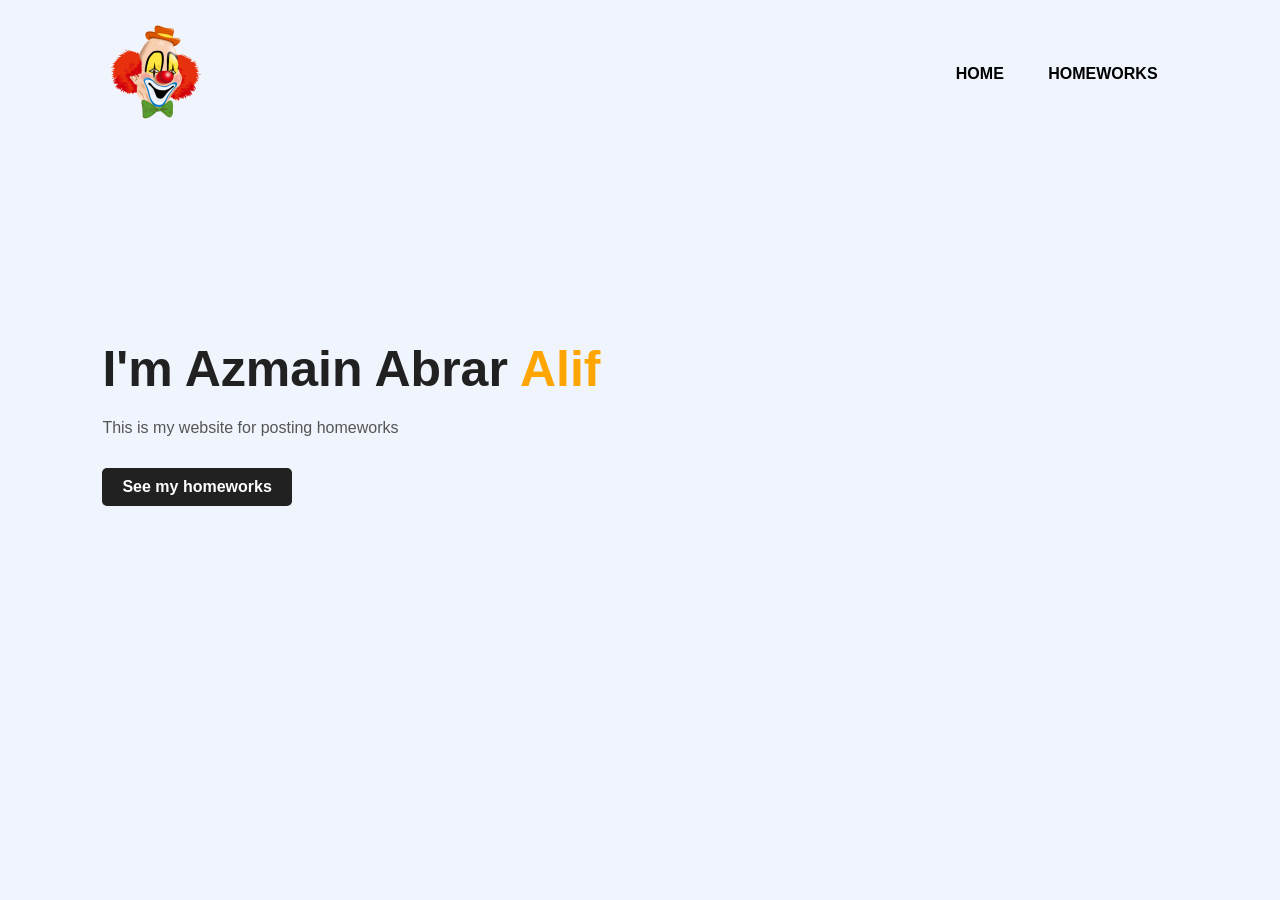
<file: index.html>
<!DOCTYPE html>
<html lang="en">
<head>
    <meta charset="UTF-8">
    <meta http-equiv="X-UA-Compatible" content="IE=edge">
    <meta name="viewport" content="width=device-width, initial-scale=1.0">
    <title>Alif's Homework Website</title>
    <link rel="stylesheet" href="style.css">
</head>
<body>
    <div class="hero">
        <nav>
            <img src="clown.png" alt="logo">
            <ul>
                <li><a href="homepage.html">HOME</a></li>
                <li><a href="homeworks.html">HOMEWORKS</a></li>
            </ul>
        </nav>
        <div class="detel">
            <h1>I'm Azmain Abrar <span>Alif</span></h1>
            <p>This is my website for posting homeworks</p>
            <a href="homeworks.html">See my homeworks</a>
        </div>
        <div class="images">
            <img src="vaia.png" alt="my image">
        </div>
    </div>

    
</body>
</html>
</file>
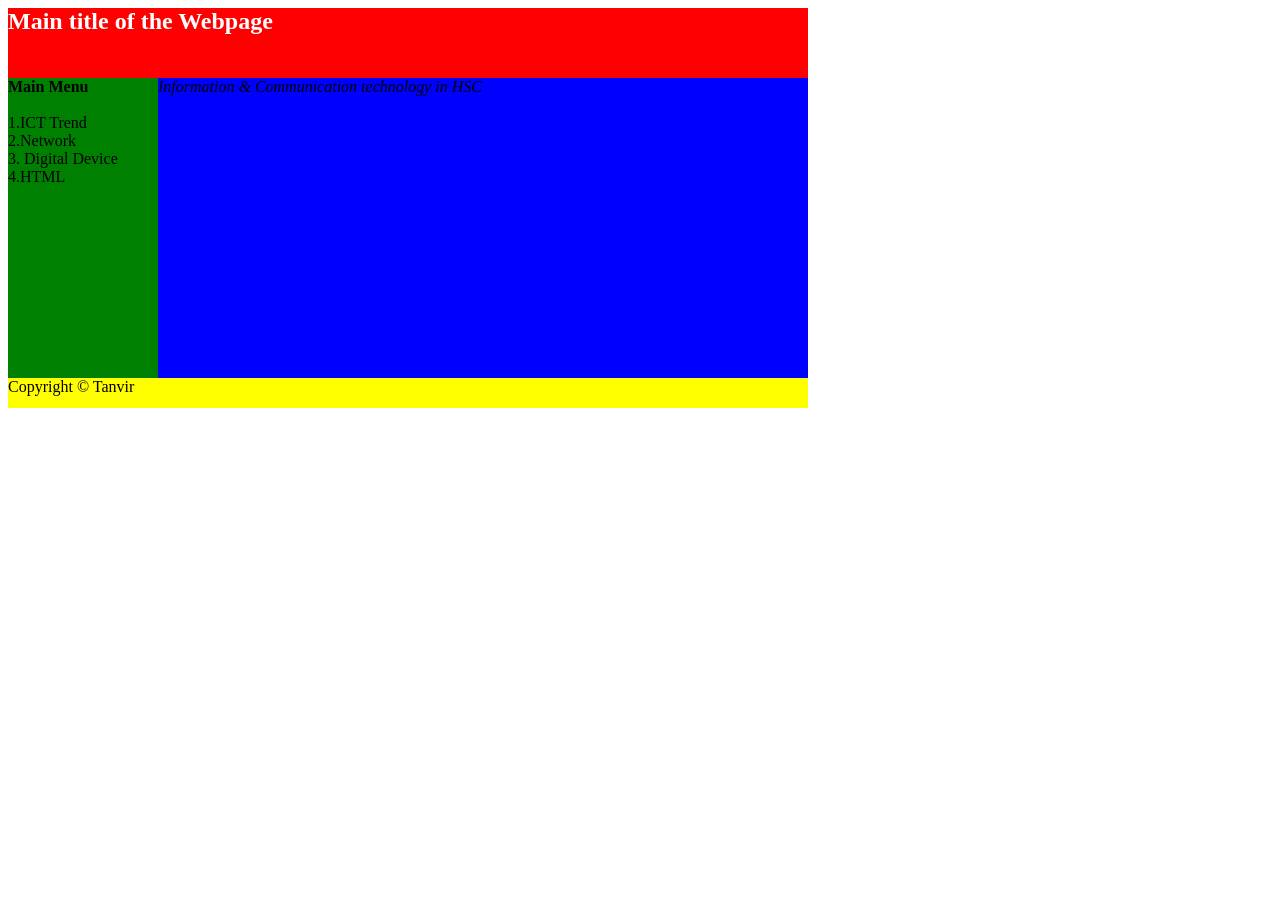
<file: Div Tag.html>
<!DOCTYPE html>
<html>
<head>
    <title>Div Tag</title>
</head>
<body>
    <div style="background-color:red ; width:800px; height: 70px; color: white;">
        <b style="font-size:150% ;">Main title of the Webpage</b>
    </div>
    <div style="background-color:green ; width:150px; height:300px; float:left;">
        <b>Main Menu</b> <br><br>1.ICT Trend <br>2.Network <br> 3. Digital Device <br> 4.HTML 
    </div>
    <div style="background-color:blue ; width:650px; height:300px; float:left;">
        <i>Information & Communication technology in HSC</i>
    </div>
    <div style="background-color:yellow ; width:800px; height:30px; float:left;">
        Copyright &copy Tanvir
    </div>
</body>
</html>
</file>
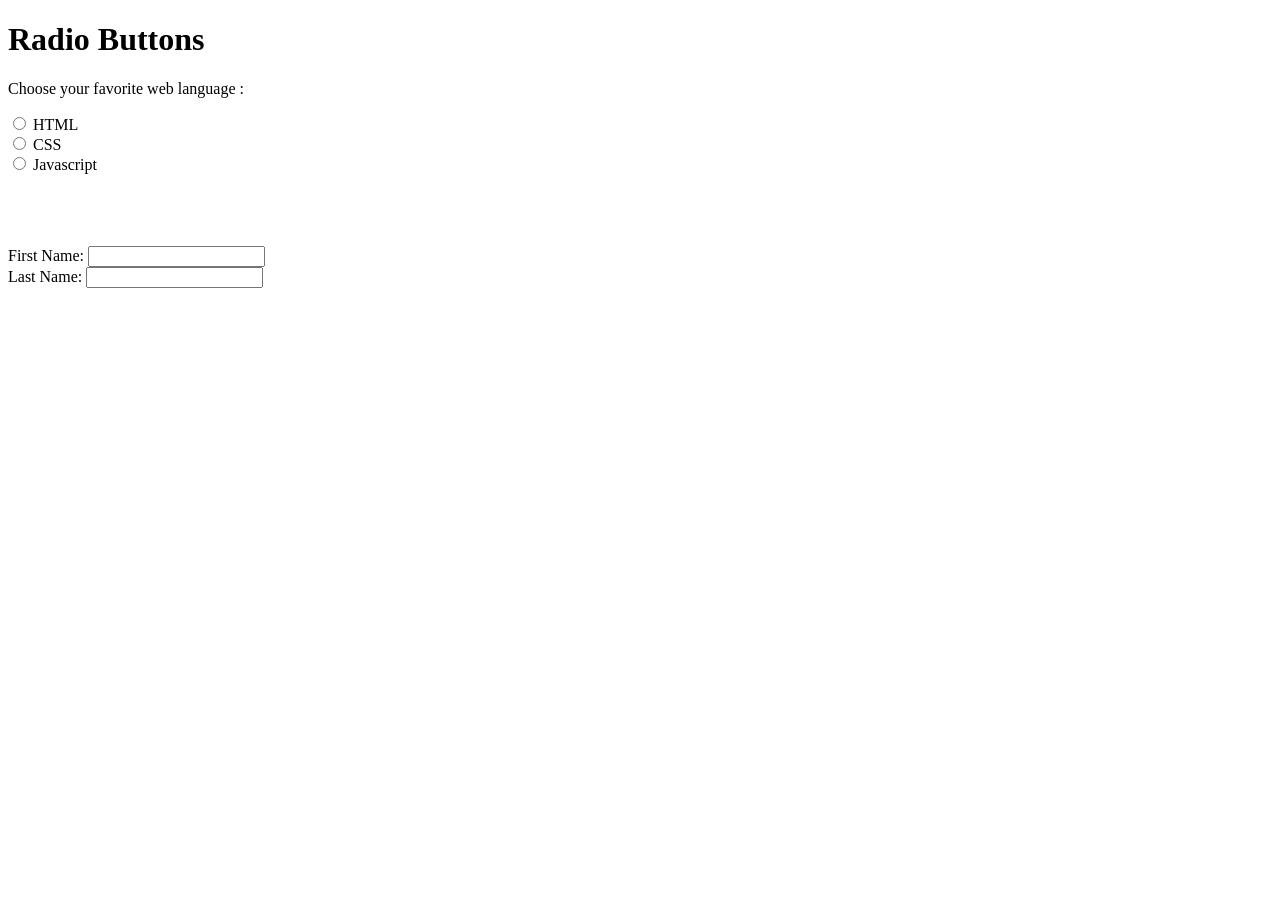
<file: Forrm.html>
<!DOCTYPE html>
<html>
    <head>
        <title> Form with Radio Button </title>
    </head>
    <body>
        <h1> Radio Buttons </h1>
        <p> Choose your favorite web language : </p>
        <form>
            <input type="radio" id="html" name="favorite language" value="HTML"  >
            <label for="html">HTML</label> <br>
            <input type="radio" id="css" name="favorite language" value="CSS"  >
            <label for="css">CSS</label> <br>
            <input type="radio" id="javascript" name="favorite language" value="Javascript"  >
            <label for="javascript">Javascript</label> <br>
        </form>
        <br>
        <br>
        <br>
        <form>
            <br>First Name: <input type="text" name="firstname">
            <br>Last Name: <input type="text" name="lastname">
        </form>
    </body>
</html>
</file>
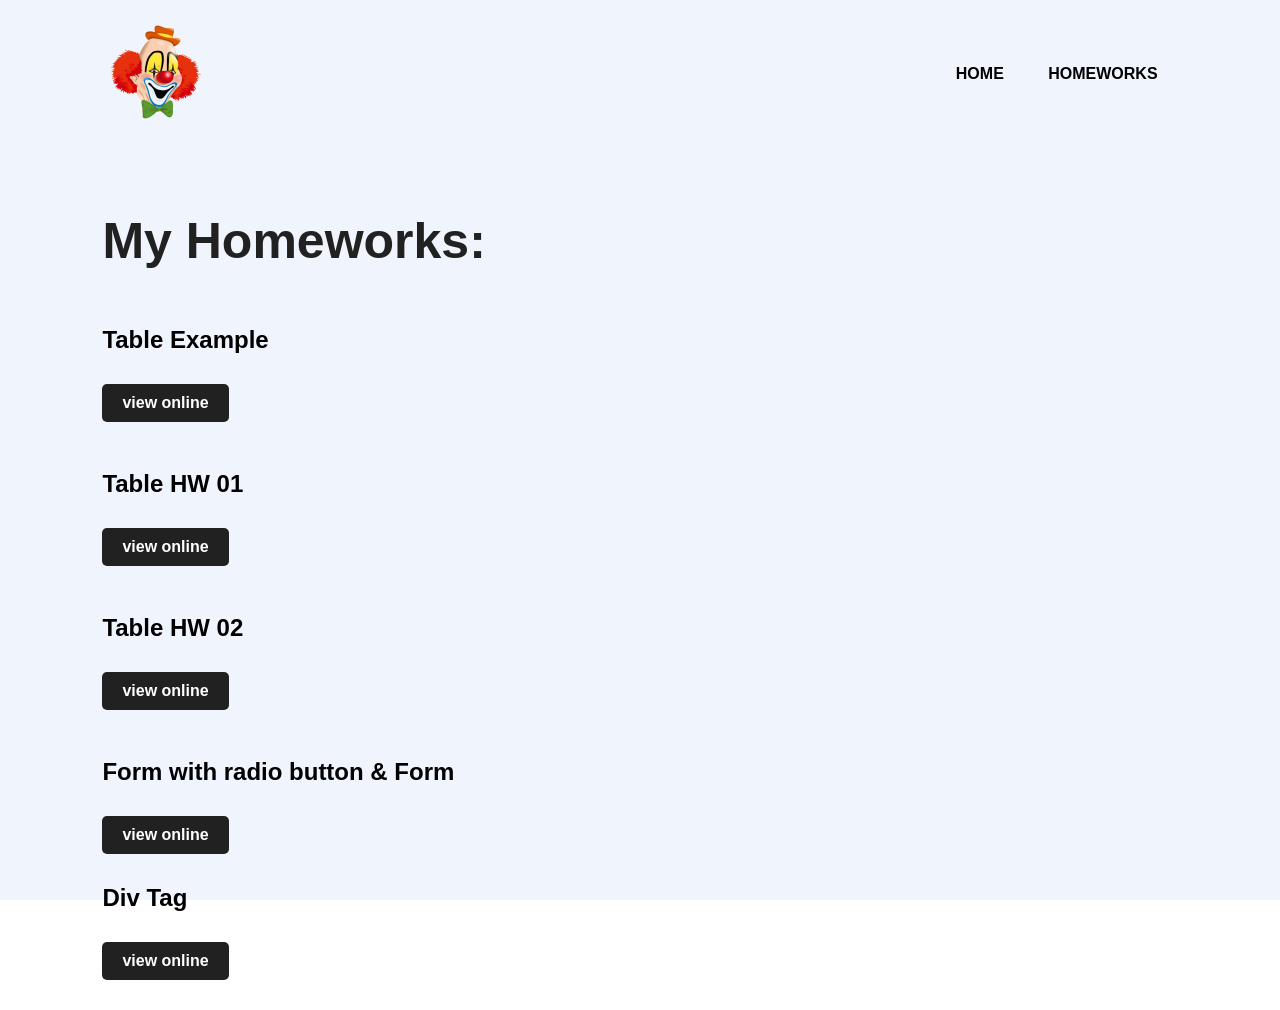
<file: homeworks.html>
<!DOCTYPE html>
<html lang="en">
<head>
    <meta charset="UTF-8">
    <meta http-equiv="X-UA-Compatible" content="IE=edge">
    <meta name="viewport" content="width=device-width, initial-scale=1.0">
    <title>Alif's Homework Website</title>
    <link rel="stylesheet" href="style-hw.css">
</head>
<body>
    <div class="hero">
        <nav>
            <img src="clown.png" alt="logo">
            <ul>
                <li><a href="homepage.html">HOME</a></li>
                <li><a href="homeworks.html">HOMEWORKS</a></li>
            </ul>
        </nav>
        <div class="detel">
            <h1>My Homeworks:</h1>
            <br>
            <br>
            <h2>Table Example </h2>
            <a href="Table.html" target="_blank">view online</a>
            <br>
            <br>
            <h2>Table HW 01</h2>
            <a href="Table HW 01" target="_blank">view online</a>
            <br>
            <br>
            <h2>Table HW 02</h2>
            <a href="Table HW 02" target="_blank">view online</a>
            <br>
            <br>
            <h2>Form with radio button & Form</h2>
            <a href="Forrm.html" target="_blank">view online</a>
            <h2>Div Tag</h2>
            <a href="Div Tag.html" target="_blank">view online</a>
        </div>
    </div>

    
</body>
</html>
</file>
<file: style.css>
*{
    margin: 0;
    padding: 0;
    font-family: sans-serif;
}
.hero{
    position: relative;
    width: 100%;
    height: 100vh;
    background: #eff4fd;
}
nav{
    display: flex;
    width: 84%;
    margin: auto;
    padding: 20px 0;
    align-items: center;
    justify-content: space-between;
}
nav ul li{
    display: inline-block;
    list-style: none;
    margin: 10px 20px;
}
nav ul li a{
    text-decoration: none;
    color: #000;
    font-weight: bold;
}
nav ul li a:hover{
    color: red;
}
.detel{
    margin-left: 8%;
    margin-top: 15%;
}
.detel h1{
    font-size: 50px;
    color: #212121;
    margin-bottom: 20px;
}
span{
    color: orange;
}
.detel p{
    color: #555;
    line-height: 20px;
}
.detel a{
    background: #212121;
    padding: 10px 20px;
    text-decoration: none;
    font-weight: bold;
    color: #fff;
    display: inline-block;
    margin: 30px 0;
    border-radius: 5px;
}
.images{
    width: 45%;
    height: 80%;
    position: absolute;
    bottom: 0;
    right: 100%;
}
.images img{
    height: 100%;
    position: absolute;
    left: 50%;
    bottom: 0;
    transform: translateX(360%);
    transition: bottom 1s, left 1s;
}
</file>
<file: style-hw.css>
*{
    margin: 0;
    padding: 0;
    font-family: sans-serif;
}
.hero{
    position: relative;
    width: 100%;
    height: 100vh;
    background: #eff4fd;
}
nav{
    display: flex;
    width: 84%;
    margin: auto;
    padding: 20px 0;
    align-items: center;
    justify-content: space-between;
}
nav ul li{
    display: inline-block;
    list-style: none;
    margin: 10px 20px;
}
nav ul li a{
    text-decoration: none;
    color: #000;
    font-weight: bold;
}
nav ul li a:hover{
    color: red;
}
.detel{
    margin-left: 8%;
    margin-top: 5%;
}
.detel h1{
    font-size: 50px;
    color: #212121;
    margin-bottom: 20px;
}
.detel a{
    background: #212121;
    padding: 10px 20px;
    text-decoration: none;
    font-weight: bold;
    color: #fff;
    display: inline-block;
    margin: 30px 0;
    border-radius: 5px;
}
.images{
    width: 45%;
    height: 80%;
    position: absolute;
    bottom: 0;
    right: 100%;
}
.images img{
    height: 100%;
    position: absolute;
    left: 50%;
    bottom: 0;
    transform: translateX(360%);
    transition: bottom 1s, left 1s;
}
</file>
